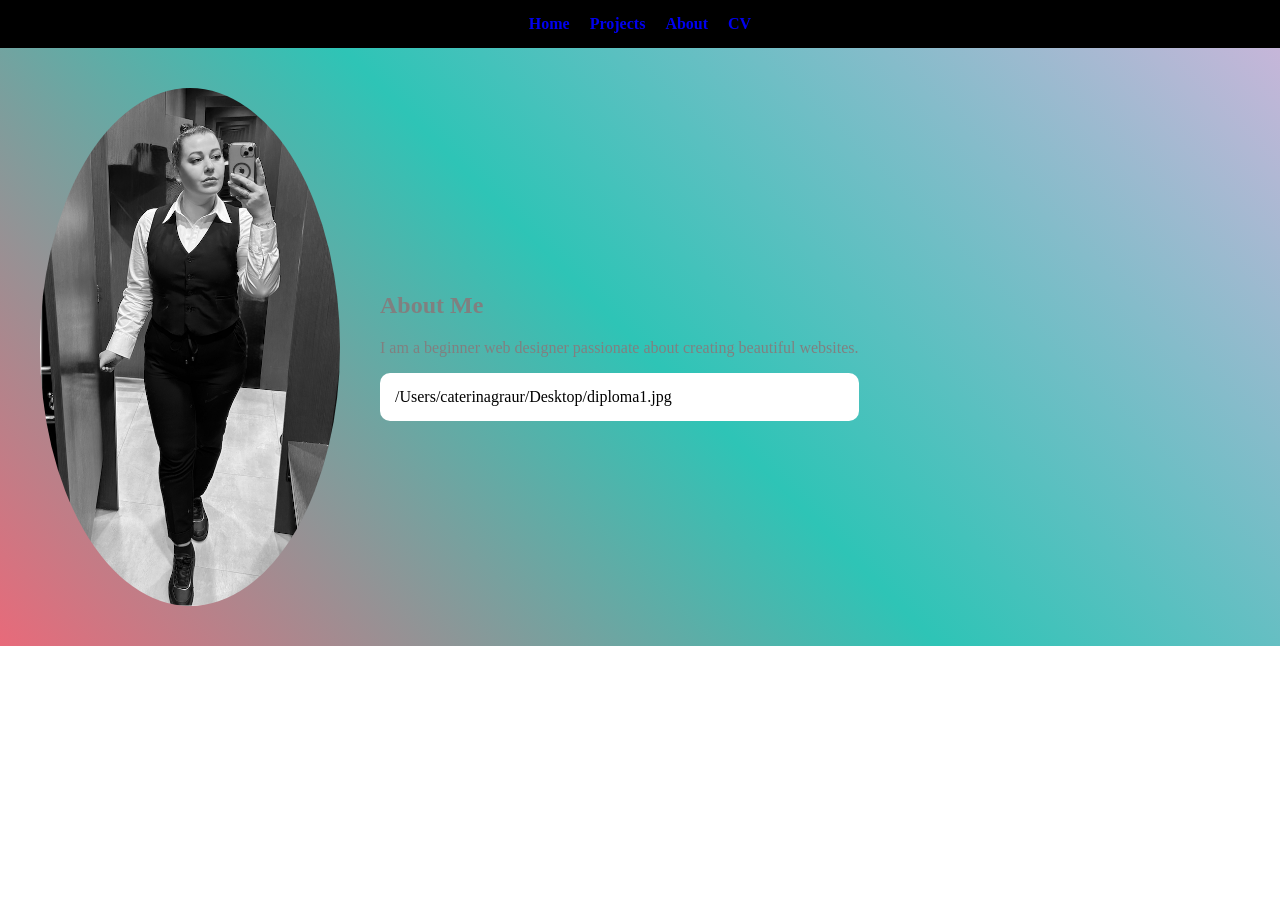
<file: about.html>
<!DOCTYPE html>
<html>
<head>
  <title>About</title>
  <link rel="stylesheet" href="style.css">
</head>
<body>

<nav>
  <a href="index.html">Home</a>
  <a href="projects.html">Projects</a>
  <a href="about.html">About</a>
  <a href="cv.html">CV</a>
</nav>

<div class="about">
  <img src="wow.jpg">
  <div>
    <h2>About Me</h2>
    <p>I am a beginner web designer passionate about creating beautiful websites.</p>

    <div class="file" onclick="window.open('images/diploma1.jpg')">
    /Users/caterinagraur/Desktop/diploma1.jpg

    </div>
   </div>
  </div>

</body>
</html>
</file>
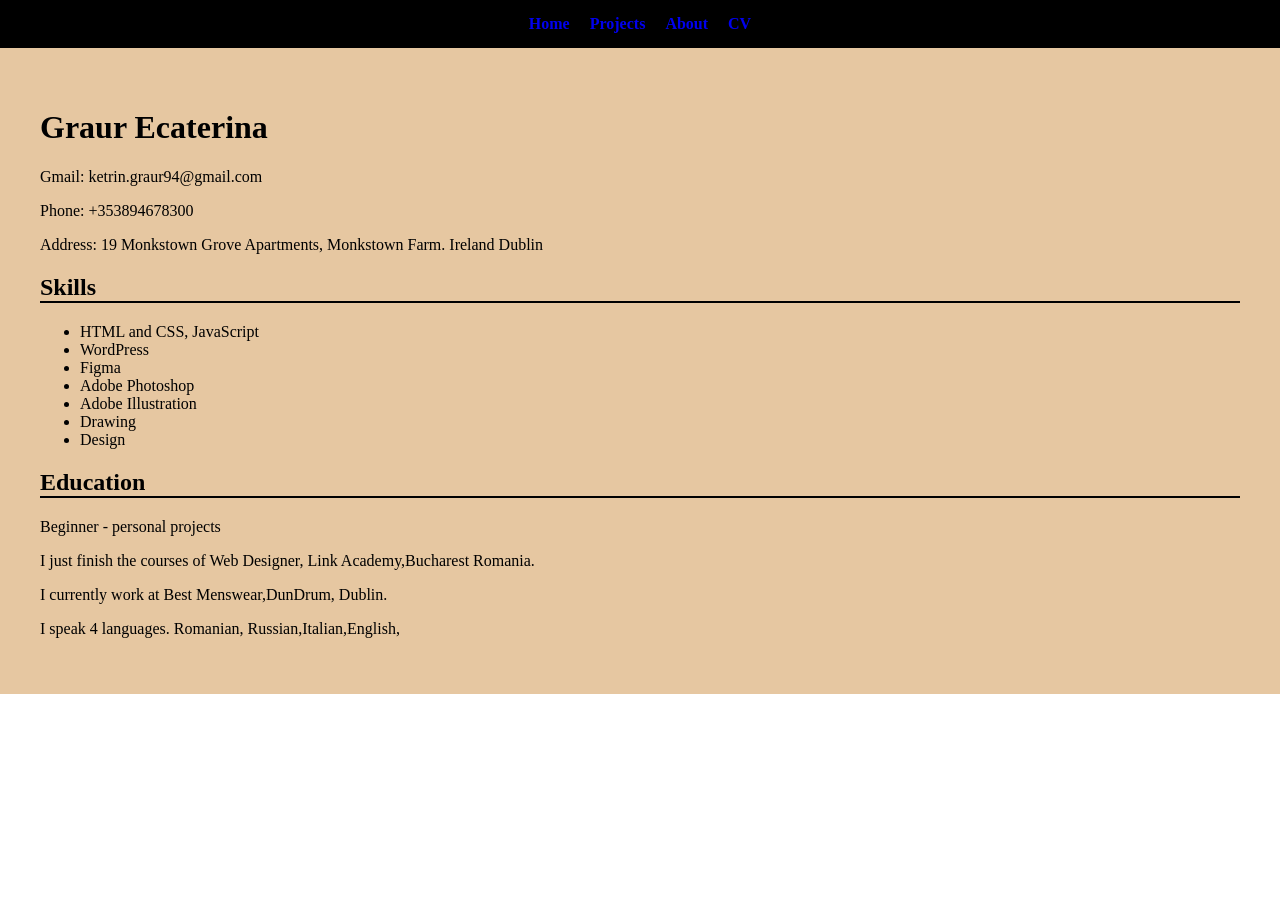
<file: cv.html>
<!DOCTYPE html>
<html>
<head>
  <title>CV</title>
  <link rel="stylesheet" href="style.css">
</head>
<body>

<nav>
  <a href="index.html">Home</a>
  <a href="projects.html">Projects</a>
  <a href="about.html">About</a>
  <a href="cv.html">CV</a>
</nav>

<div class="cv">
  <h1>Graur Ecaterina</h1>
  <p>Gmail: ketrin.graur94@gmail.com</p>
  <p>Phone: +353894678300</p>
  <p>Address: 19 Monkstown Grove Apartments, Monkstown Farm. Ireland Dublin</p>

  <h2>Skills</h2>
  <ul>
    <li>HTML and CSS, JavaScript</li>
    <li>WordPress</li>
    <li>Figma</li>
    <li>Adobe Photoshop</li>
    <li>Adobe Illustration</li>
    <li>Drawing</li>
    <li>Design</li>
   </ul>

   <h2>Education</h2>
   <p>Beginner - personal projects</p>
   <p>I just finish the courses of Web Designer, Link Academy,Bucharest Romania.</p>
   <p>I currently work at Best Menswear,DunDrum, Dublin.</p>
   <p>I speak 4 languages. Romanian, Russian,Italian,English,</p>
</div>

</body>
</html>
</file>
<file: style.css>
body {
   margin: 0;
   font-family: Georgia, serif;
}

nav {
  display: flex;
  justify-content: center;
  gap: 20px;
  padding: 15px;
  background: black;
}

nav a {
  color: bordeaux;
  text-decoration: none;
  font-weight: bold;
}


nav a:hover {
  color: #ff00cc;
}

.hero {
  height: 100vh;
  display: flex;
  justify-content: center;
  align-items: center;
  flex-direction: column;
  background: linear-gradient(45deg, #800080, #FFC0CB, #FFA500);
  color: black, white;
  text-align: center;
}

.hero h1 {
  font-size: 60px;
}

.hero p {
  font-size: 25px;
}

.projects {
  display: grid;
  grid-template-columns: repeat(4, 1fr);
  gap: 10px;
  padding: 20px;
  background: linear-gradient(45deg, #ffcc00, #ff0066);
}

.project {
  background: fff;
  padding: 5px;
  text-align: center;
  border-radius: 5px;
}

.project img {
  width: 100%;
  height: 200px;
  object-fit: contain;
  border-radius: 10px;
}

.about {
  display: flex;
  align-items: center;
  gap: 40px;
  padding: 40px;
  background: linear-gradient(45deg, #E86A7A, #2EC4B6, #C6B6D9);
  color: gray;
}

.about img {
  width: 300px;
  border-radius: 50%;
}

.file {
  background: white;
  padding: 15px;
  border-radius: 10px;
  cursor: pointer;
  color: black;
}

.cv {
  padding: 40px;
  background: #E6C7A1;
}  

.cv h2 {
  border-bottom: 2px solid black;
}

.rain {
  position: fixed;
  width: 100%;
  height: 100%;
  top: 0;
  left: 0;
  pointer-events: none;
}

.rain::before {
  content: "";
  position: absolute;
  width: 100%
  height: 100%;
  background-image: linear-gradient(blue 2px, transparent 2px);
  background-size: 3px 20px;
  animation: rain 0.5s linear infinite;
  opacity: 0.4;
}

@keyframes rain {
    from {
        background-position: 0 0;
    }
    to {
        background-position: 0 20px;
    }
}
</file>
